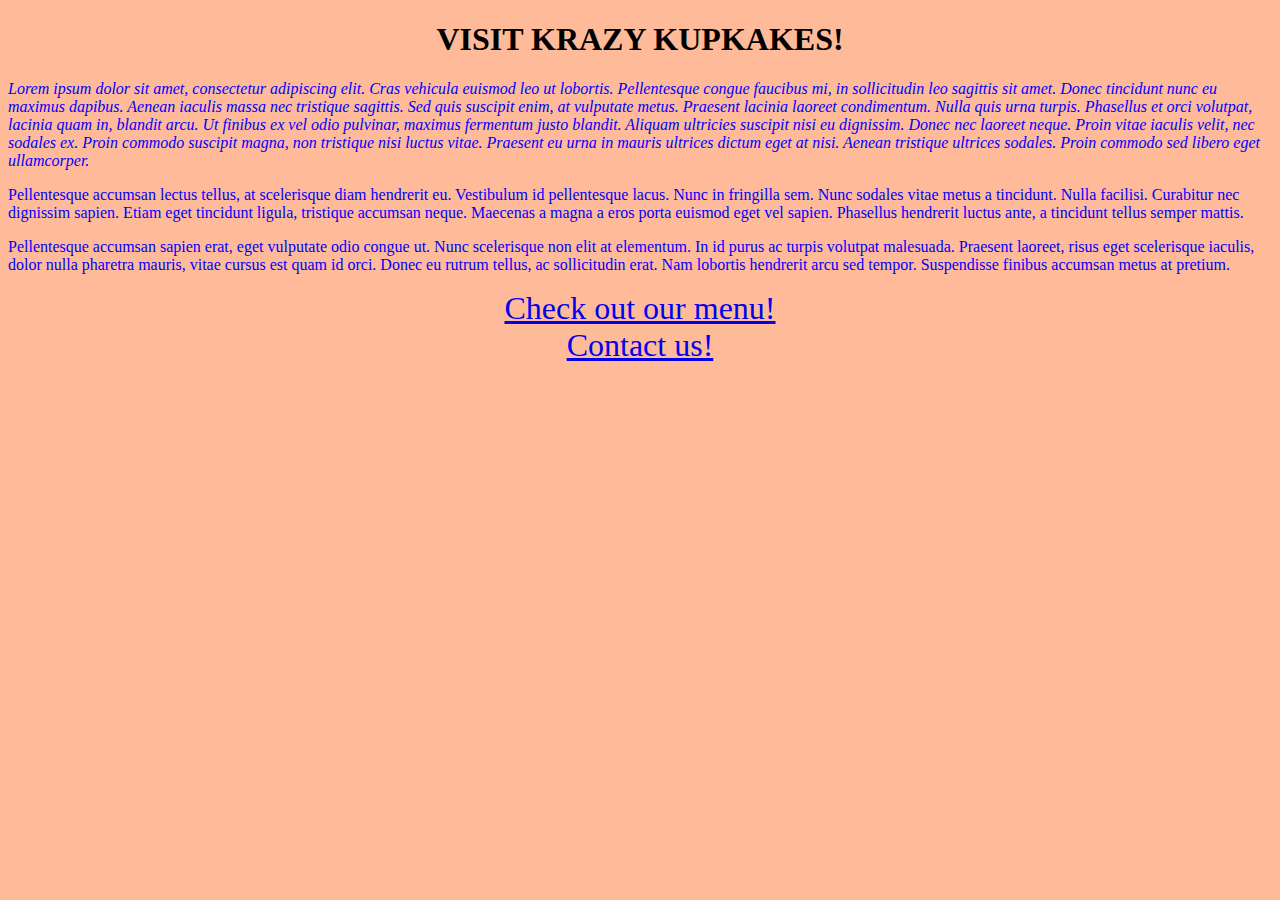
<file: index.html>
<!DOCTYPE html>
<html>
  <head>
   <link href="css/styles.css" rel="stylesheet" type="text/css">
    <title>Krazy Kupcakes</title>
  </head>

  <body class="index-background">
    <div class="header">
      <h1>VISIT KRAZY KUPKAKES!</H1>
    </div>

    <p class="intro">Lorem ipsum dolor sit amet, consectetur adipiscing elit. Cras vehicula euismod leo ut lobortis. Pellentesque congue faucibus mi, in sollicitudin leo sagittis sit amet. Donec tincidunt nunc eu maximus dapibus. Aenean iaculis massa nec tristique sagittis. Sed quis suscipit enim, at vulputate metus. Praesent lacinia laoreet condimentum. Nulla quis urna turpis. Phasellus et orci volutpat, lacinia quam in, blandit arcu. Ut finibus ex vel odio pulvinar, maximus fermentum justo blandit. Aliquam ultricies suscipit nisi eu dignissim. Donec nec laoreet neque. Proin vitae iaculis velit, nec sodales ex. Proin commodo suscipit magna, non tristique nisi luctus vitae. Praesent eu urna in mauris ultrices dictum eget at nisi. Aenean tristique ultrices sodales. Proin commodo sed libero eget ullamcorper.</p>

    <p class "main">Pellentesque accumsan lectus tellus, at scelerisque diam hendrerit eu. Vestibulum id pellentesque lacus. Nunc in fringilla sem. Nunc sodales vitae metus a tincidunt. Nulla facilisi. Curabitur nec dignissim sapien. Etiam eget tincidunt ligula, tristique accumsan neque. Maecenas a magna a eros porta euismod eget vel sapien. Phasellus hendrerit luctus ante, a tincidunt tellus semper mattis.</p>

    <p class "closing">Pellentesque accumsan sapien erat, eget vulputate odio congue ut. Nunc scelerisque non elit at elementum. In id purus ac turpis volutpat malesuada. Praesent laoreet, risus eget scelerisque iaculis, dolor nulla pharetra mauris, vitae cursus est quam id orci. Donec eu rutrum tellus, ac sollicitudin erat. Nam lobortis hendrerit arcu sed tempor. Suspendisse finibus accumsan metus at pretium.</p>

    <a href="menu.html" class="navigation">Check out our menu!</a>

    <a href="contacts.html" class="navigation">Contact us!</a>
  </body>

</html>
</file>
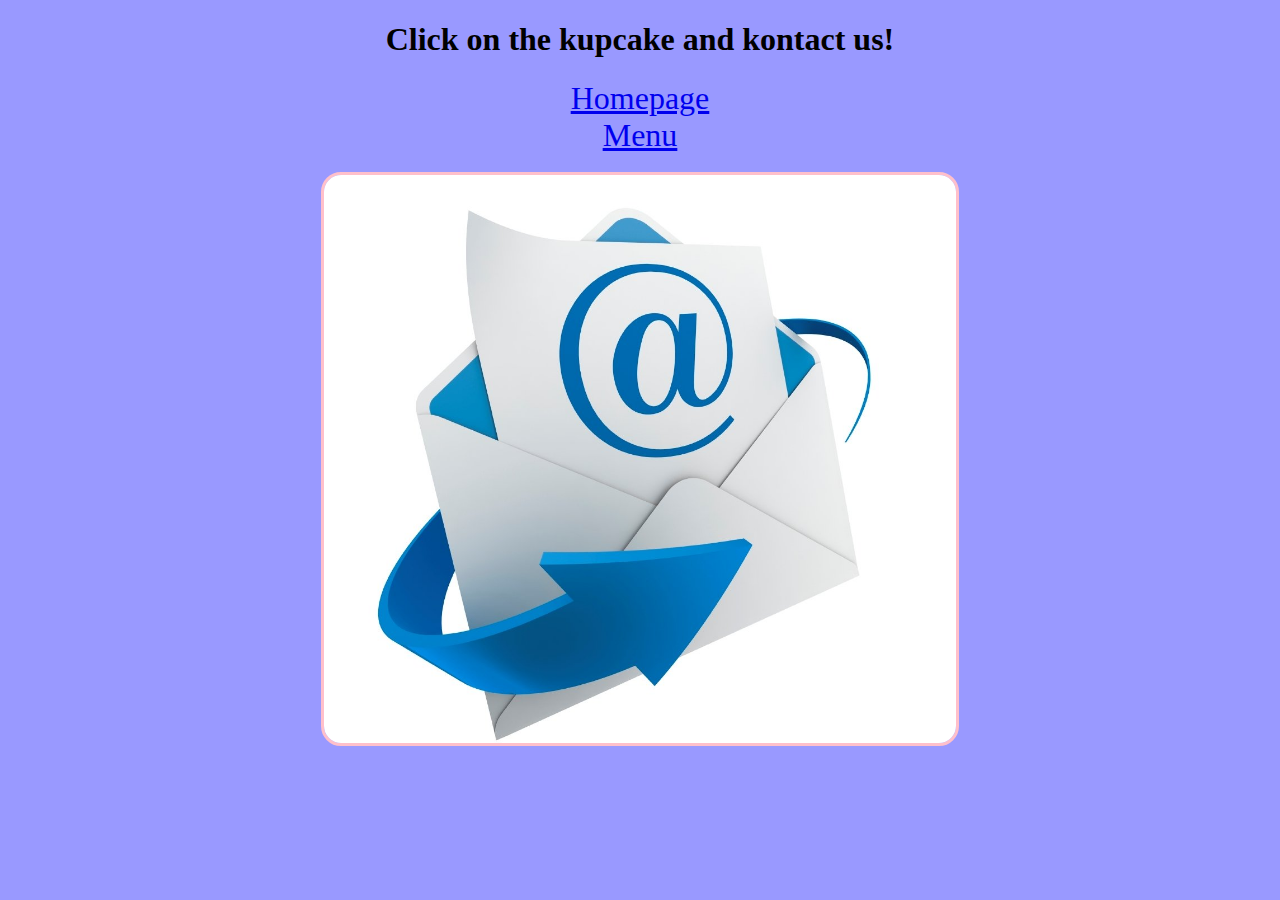
<file: contacts.html>
<!DOCTYPE html>
<html>
  <head>
   <link href="css/styles.css" rel="stylesheet" type="text/css">
    <title>Contact Us!</title>
  </head>

  <body class="contacts-background">

  <h1>Click on the kupcake and kontact us!</h1>
  <a href="index.html" class="navigation">Homepage</a>

  <a href="menu.html" class="navigation">Menu</a>
  <br>

  <a href="mailto:kupcakes@epicodus.com"><img src="img/email.jpg" alt="email"></a>
  </body>

</html>
</file>
<file: css/styles.css>
p.intro {
  font-style: italic;
}

p.main {
  color: red;
}
p.closing {
  font-size: 20px;
}

p{
  color: blue;

}


h1 {
  text-align: center;
}

img {
  width: 50%;
  height: 50%;
  display:block;
  margin: auto;
  border-style: solid;
  border-color: pink;
  border-radius: 20px;
}

h2.menu {
  text-align: center;
  color: purple;

}

body.menu-background {

  background-color: salmon;
}

body.contacts-background {
  background-color: #9999ff;
}

body.index-background {
  background-color: #ffbb99

}

a {
    text-align: center;
    display:block;
    margin: auto;
}
.navigation {


  font-family: fantasy;
  font-size: 2em;


}
</file>
